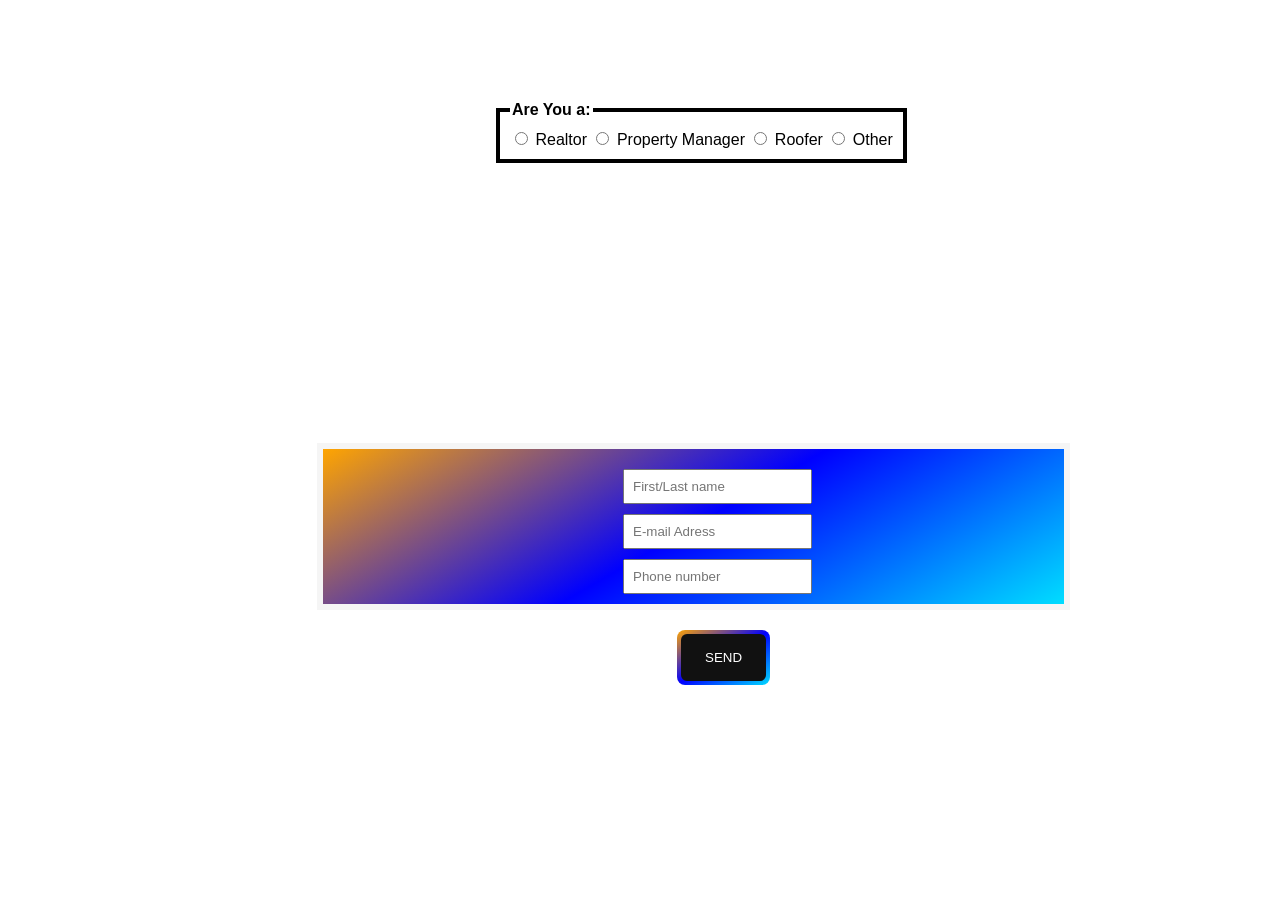
<file: index2.html>
<!DOCTYPE html lang= "en">

<head>
     <meta name="viewport" content="width=device-width, initial-scale=1.0" />
     <link rel="stylesheet" href="style.css">
     <link href="https://fonts.googleapis.com/css?family=Lobster">
     <meta charset="utf-8">

     <title>DRONE BUSINESS FORM</title>

     <style>
          * {
               box-sizing: border-box;
               font-family: Verdana, Geneva, Tahoma, sans-serif;
               scroll-behavior: smooth;
               overflow: hidden;
          }

          body {
               justify-content: center;
               height: 100vh;
               width: 100%;
              

          }


          #form {
               margin: 280px 17px 40px 1px;
               justify-content: space-between;
               border-color: aliceblue;

          }

          .data {
               width: 280px;
               padding: 8px;
               margin-left: 300px;
               height: fit-content;
               width: fit-content;
               align-items: center;

          }

          .box {
               width: auto;
               height: fit-content;
               background-color: gray;
               padding: 10px 10px 10px 0px;
               border: 6px solid whitesmoke;
               background-image: linear-gradient(150deg, orange, blue, #00ddff);
          }

          .fieldset {
               width: fit-content;
               padding: 10px;
               margin-right: 180px;
               margin-top: 75px;
               margin-left: 180px;
               border: 4px solid;
               justify-content: center;
          }

          button {
               border: 0;
               background-image: linear-gradient(150deg, orange, blue, #00ddff);
               border-radius: 8px;
               color: #fff;
               display: flex;
               padding: 4px;
               cursor: pointer;
               transition: .3s;
               margin-left: 360px;
               margin-top: 20px;

          }

          button span {
               background-color: #111;
               padding: 16px 24px;
               border-radius: 6px;
               transition: .3s;
          }

          button:Hover span {
               background: none;
          }

          button:active {
               transform: scale(0.9)
          }
   
     </style>
</head>

<body>

     <div class="data">


          <fieldset class="fieldset">
               <legend><strong><span>Are You a:</span></strong> </legend>

               <input type="radio" name="only" required> Realtor
               <input type="radio" name="only" required> Property Manager
               <input type="radio" name="only" required> Roofer
               <input type="radio" name="only" required> Other

          </fieldset>


          <form id="form">
               <div class="box">
                    <input type="text" class="data" id="name" placeholder="First/Last name" required><br>


                    <input type="email" class="data" id="email" placeholder="E-mail Adress" required> <br>


                    <input type="phone number" id="phone" class="data" placeholder="Phone number" required><br>
               </div>




               <button type="submit" value="submit " class="send"><span>SEND</span></button>

          </form>
     </div>
</body>

<script>
     var form = document.getElementById('form');

     form.addEventListener('submit', function (event) {
          event.preventDefault()
          alert("Form is Submmited")

          var name = document.getElementById('name').value
          console.log(name);

          var email = document.getElementById('email').value
          console.log(email);

          var phone = document.getElementById('phone').value
          console.log(phone);
     });



</script>

</html>
</file>
<file: style.css>
* {
     box-sizing: border-box;
     scroll-behavior: smooth;
}

.container {
     margin: 0 auto;
     height: auto;
     width: auto;
     justify-content: space-between;
}

h1 {
     text-align: center;
     padding: 27px 0 27px 0;
     font-weight: 1000;
     font-size: 50px;
     color: silver;
     letter-spacing: 1px;
     background: linear-gradient(90deg, rgb(0, 0, 0), rgb(245, 148, 3)50%, rgb(0, 0, 0));
     box-shadow: 40px 0 10px 0;
}

h2 {
     font-size: 40px;
     font-family: 'Gill Sans';
     font-weight: 1100px;
     text-align: left;

}

div[id="head-img"] {
     background-image: none;
     background-color: black;
     box-shadow: 10px 15px 15px 15px;
     align-items: center;
}

img[id="drone1-img"] {
     margin: 0 0 15px 200px;
     height: 180px;
     width: 180;
     filter: blur(1px);
     transform-origin: 50% 0%;
     animation: drone-img 15s ease-in-out infinite;
}

img[id="buho-img"] {
     border: solid 10px silver;
     margin: 30px 0 10px 45px;
     width: 650px;
     height: fit-content;
     box-shadow: 50px grey;

}

img[id="drone2-img"] {
     height: 180px;
     width: 180px;
     margin: auto 0 15px 45px;
     filter: blur(3px);
     transform-origin: 50% 0%;
     animation: drone2-img 15s ease-in-out infinite;
}

html,
body {
     background-image: url(https://soyacincau.com/wp-content/uploads/2022/11/221103-DJI-Mavic-3-Classic-feature.jpg);
     overflow-x: hidden;
     background-size: cover;

}

.nav a {
     position: relative;
     font-family: Arial, Helvetica, sans-serif;
     font-size: medium;
     color: black;
     font-weight: bold;
     width: 50%;
     max-width: 250px;
     height: 50px;
     margin-left: 120px;
     align-items: center;
}
.update{
     margin-left:10px
}
hr {
     height: 3px;
     background-color: rgb(211, 146, 24);
     border-color: rgb(211, 146, 24);
}

a {
     color: rgb(235, 152, 10);
     border-bottom: 2px;
}



.form {
     text-align: left;
}

.label {
     height: 20px;
     font-style: italic;
     text-align: left
}

div[id="form"] {
     border-style: solid;
     margin: 20px 1150px 10px 100px;
     display: block;
     display: inline-table;
     padding-inline-start: 20px;
     background-color: silver;
     padding-bottom: 25px;
     width: 50vw;
     max-width: 290px;
     min-width: 250px;
     text-shadow: 15px;
}

.data {
     margin: 10px 0 0 0;
     width: 90%;
     min-height: 2em;

}

fieldset[id="field"] {
     margin: 10px 1059px 15px 15px;
     background-color: orange;
     border-radius: 15px;
     border: solid;
     font-family: 'Franklin Gothic Medium', 'Arial Narrow', Arial, sans-serif;

}
button {
     border:0;background-image:linear-gradient(150deg, orange, blue, #00ddff);
     border-radius: 8px;
     color:#fff;
     display:flex;
     padding:4px;
     cursor:pointer;
     transition:.3s;
     margin-left:150px;
     margin-top:35px;
     margin-bottom: 25px;

}
button span{
background-color: #111;
padding:16px 24px;
border-radius:6px;
transition:.3s;
}
button:Hover span {
     background:none;
}
button:active{
     transform:scale(0.9)
}

.image-container img {
     position: absolute;
     display: inline;
     width: 430px;
     height: 400px;
     gap: 3px;
     border-radius: 5px;
     border-style: groove;
     border-color: black;
     filter: brightness(2px);
     border-top-width: 50px;
     box-shadow: 5px 5px 5px grey;
     color: whitesmoke;

}

.image-container h2 {
     position: absolute;
     display: inline;
     z-index: 1;
     font-weight: bold;
     border-bottom: solid orange;


}

img[id="construction"] {
     margin: 0 0 400px 1030px
}

h2[id="cons"] {
     margin: 0 0 400px 1200px
}

img[id="agriculture"] {
     margin: 0 0 400px 550px
}

h2[id="agri"] {
     margin: 0 0 400px 575px
}

img[id="construction"] {
     margin: 0 20 400px 1000px
}

h2[id="cons"] {
     margin: 0 0 400px 1050px
}

img[id="realestate"] {
     margin: 0 0 100px 70px
}

h2[id="re"] {
     margin: 0 0 100px 100px
}

.banner {
     margin: 550px 0 0 250px
}

.grey {
     color: rgb(8, 0, 0);
}

.figcaption {
     position: inherit;
     font-size: 19px;
     font-weight: bold;
     color: blanchedalmond
}

.backtop {
     color: whitesmoke;
     position: absolute;
     text-decoration: none;
     font-size: 20px;
     margin-left: 450px
}

#agriculture:hover {
     transform: scale(1.1)
}

#construction:hover {
     transform: scale(1.1)
}

#realestate:hover {
     transform: scale(1.1)
}

.buttoncolor:hover {
     animation-name: color;
     animation-duration: 900ms;
     animation-fill-mode: forwards;
     animation-duration: 1s;

}

@keyframes color {

     100% {
          color: coral
     }
}

@keyframes drone-img {
     0% {
          transform: rotate(0deg);
     }

     50% {
          transform: rotate(360deg);
     }
}

@keyframes drone2-img {
     0% {
          transform: rotate(0deg);
     }

     50% {
          transform: rotate(-360deg);
     }
}

@keyframes twinkle {
     50% {
          transform: scale(0.5);
          opacity: 0.5;
     }
}
</file>
